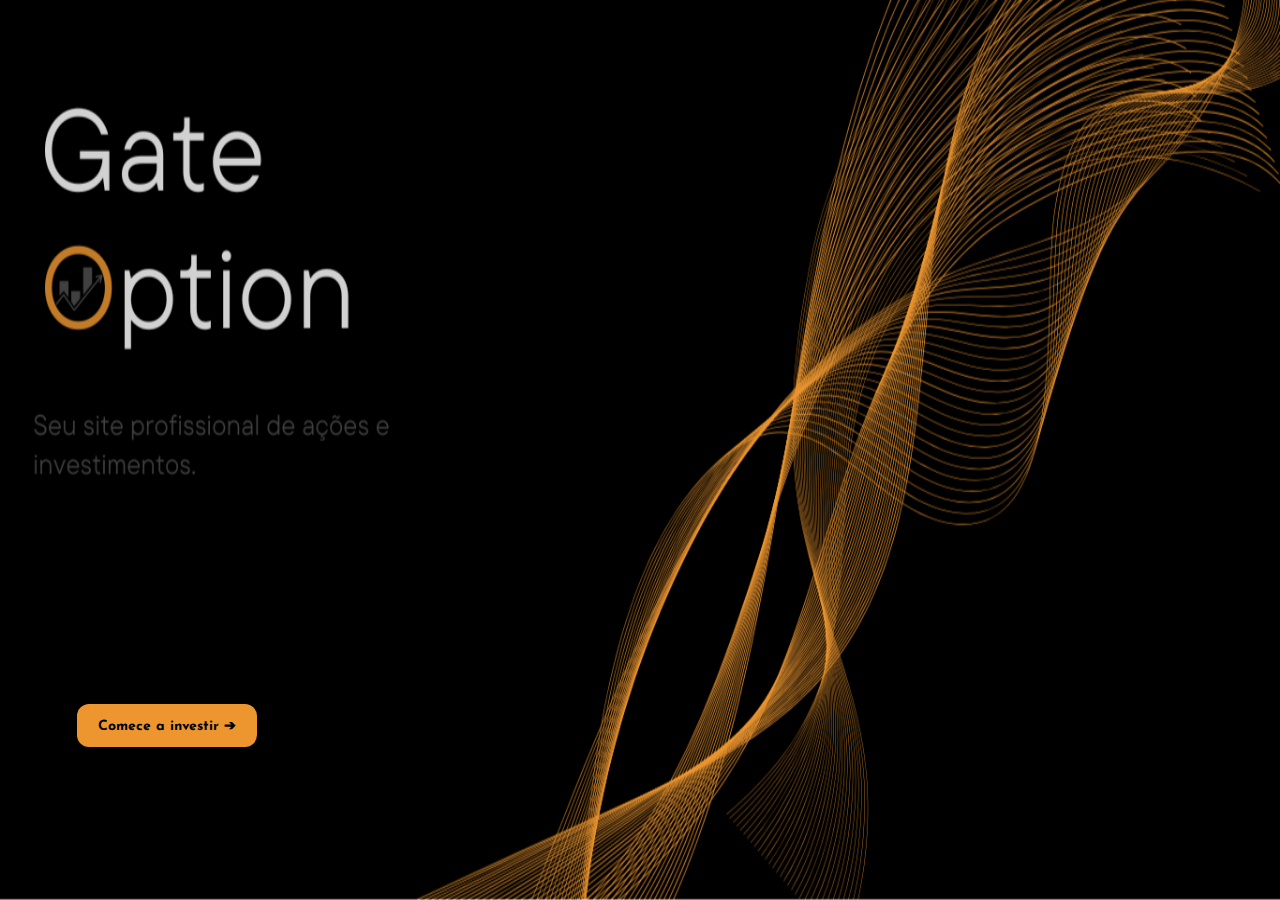
<file: pages/index.html>
<!DOCTYPE html>
<html lang="pt-br">
<head>
    <meta charset="UTF-8">
    <meta name="viewport" content="width=device-width, initial-scale=1.0">
    <title>Gate Option</title>

    <link rel="shortcut icon" href="../assets/images/ico.ico" type="image/x-icon">
    <link rel="stylesheet" href="../assets/styles/index.css">
</head>
<body>
    <main>
        <a href="cadastro.php"><button class="botao">Comece a investir  ➔</button></a>
    </main>
</body>
</html>
</file>
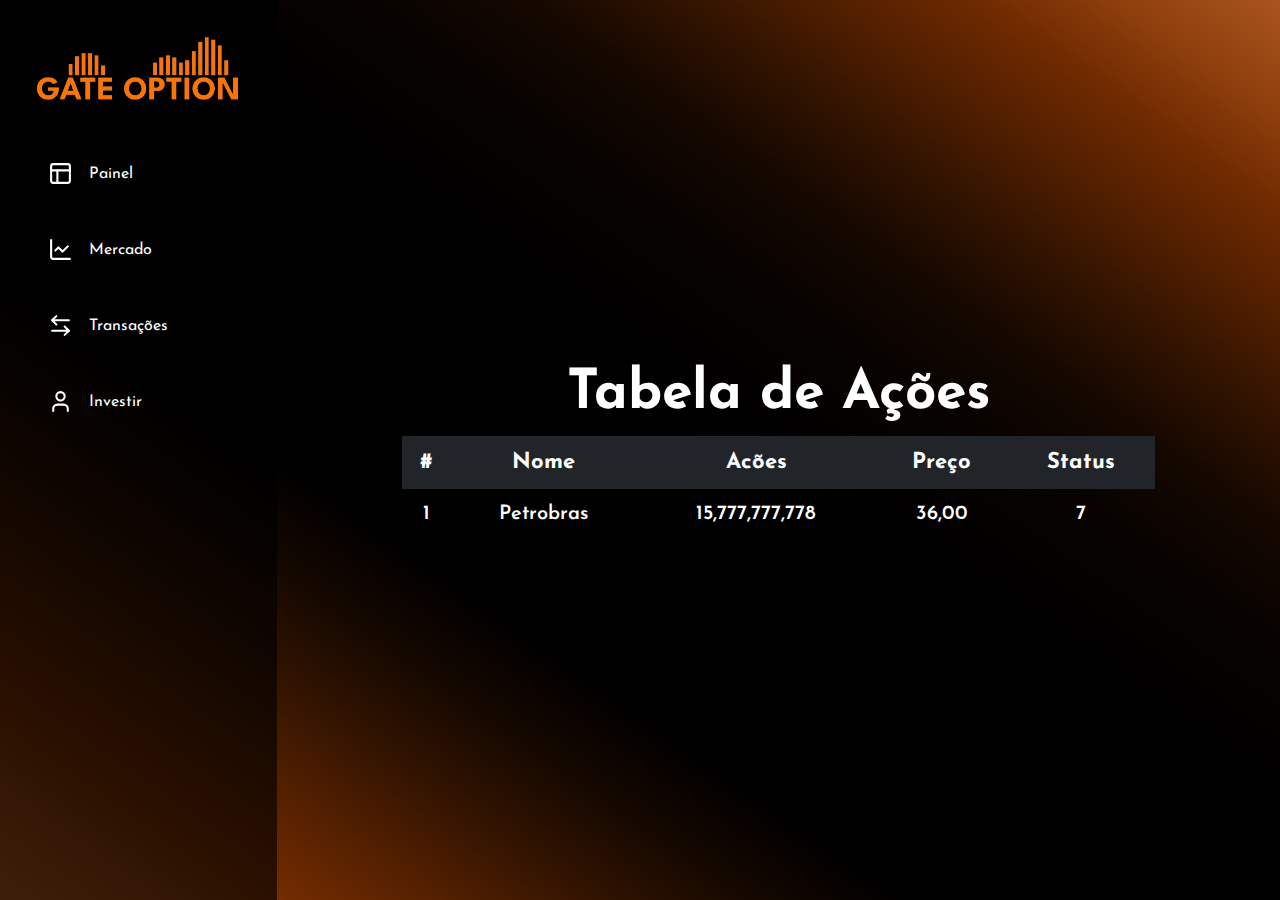
<file: pages/mercado.html>
<!DOCTYPE html>
<html lang="pt-br">

<head>
    <meta charset="UTF-8">
    <meta name="viewport" content="width=device-width, initial-scale=1.0">
    <title>Informações do Mercado</title>
    <link rel="shortcut icon" href="img/ico.ico" type="image/x-icon">
    <!-- <link rel="stylesheet" href="../assets/styles/investir.css"> -->
    <link rel="stylesheet" href="../assets/styles/mercado.css">
    <link rel="stylesheet" href="https://fonts.googleapis.com/css2?family=Josefin+Sans:ital,wght@0,100..700;1,100..700&display=swap">

    <link rel="stylesheet" href="https://stackpath.bootstrapcdn.com/bootstrap/4.5.2/css/bootstrap.min.css">
</head>

<body>
    <main class="main-content">
        <section class="sidebar">
            <div class="sidebar__menu">
                <a href="pginicial.html">
                    <img src="../assets/images/paginaInicial/gateOption.png" alt="Logo Gate Option" class="sidebar__logo">
                </a>
                <div class="sidebar__menu-items">
                    <a href="pginicial.html" class="menu-item">
                        <img src="../assets/images/icons/panels-top-left.svg" alt="Painel" class="menu-item__icon">
                        <span class="menu-item__label">Painel</span>
                    </a>
                    <a href="#" class="menu-item">
                        <img src="../assets/images/icons/chart-line.svg" alt="Mercado" class="menu-item__icon">
                        <span class="menu-item__label">Mercado</span>
                    </a>
                    <a href="infoEmpresas.html" class="menu-item">
                        <img src="../assets/images/icons/arrow-left-right.svg" alt="Transações" class="menu-item__icon">
                        <span class="menu-item__label">Transações</span>
                    </a>
                    <a href="investir.html" class="menu-item">
                        <img src="../assets/images/icons/user.svg" alt="Opções" class="menu-item__icon">
                        <span class="menu-item__label">Investir</span>
                    </a>
                </div>
            </div>
        </section>
        <div class="tabela-mercado">
            <div class="tabela-interior">
                <h2>Tabela de Ações</h2>
                <table>
                    <thead>
                        <tr>
                            <th>#</th>
                            <th>Nome</th>
                            <th>Acões</th>
                            <th>Preço</th>
                            <th>Status</th>

                        </tr>
                    </thead>
                    <tbody>
                        <tr>
                            <td>1</td>
                            <td>Petrobras</td>
                            <td>15,777,777,778</td>
                            <td>36,00</td>
                            <td>7</td>
                        </tr>
                    </tbody>
                </table>
            </div>
        </div>
    </main>
</body>
</html>
</file>
<file: assets/styles/index.css>
@import url('https://fonts.googleapis.com/css2?family=Josefin+Sans:ital,wght@0,100..700;1,100..700&display=swap');

* {
    font-family: "Josefin Sans", sans-serif;
    margin: 0;
}

body {
    background-image: url("../images/homecmpt.png");
    background-color: black;
    background-size: 100% 100vh;
    color: white;
}

main {
    height: 100vh;
    width: 100%;
}

.botao {
    background-color: #ED962F;
    font-weight: bold;
    font-size: 17px;
    height: 50px;
    width: 200px;
    border-radius: 15px;
    cursor: pointer;
    border: none;
    transition: transform 0.5s ease, color 0.3s ease;
    margin: 40% 0% 0% 5%;
}

.botao:hover {
    transform: scale(1.1);
    background-color: #ed972fe0;
    color: #030100;
}

/* Media query para telas de 1400x1050 ou menores */
@media screen and (max-width: 1400px) and (max-height: 1050px) {
    .botao {
        font-size: 14px;
        height: 43px;
        width: 180px;
        border-radius: 12px;
        margin: 55% 0% 0% 6%;
    }
}

@media screen and (max-width: 1366px) and (max-height: 768px) {
    .botao {
        font-size: 12px;
        height: 41px;
        width: 170px;
        border-radius: 11px;
        margin: 41% 0% 0% 6%;
    }
}
@media screen and (max-width: 1280px) and (max-height: 800px) {
    .botao {
        font-size: 11px;
        height: 39px;
        width: 180px;
        border-radius: 10px;
        margin: 45% 0% 0% 8%;
    }
}
@media screen and (max-width: 1280px) and (max-height: 600px) {
    .botao {
        font-size: 11px;
        height: 30px;
        width: 120px;
        border-radius: 9px;
        margin: 30% 0% 0% 8%;
    }
    
}
@media screen and (max-width: 800px) and (max-height: 600px) {
    .botao {
        font-size: 10px;
        height: 28px;
        width: 120px;
        border-radius: 9px;
        margin: 45% 0% 0% 6%;
    }
}
</file>
<file: assets/styles/investir.css>
:root {
    --font-family: "Josefin Sans", sans-serif;
    --color-transparent: #00000000;
    --color-body-bg: #000;
    --color-text: white;
    --color-detail: #FF7300;
    --color-buy: #65a30d;
    --color-sell: #dc2626;
    --color-content-bg: linear-gradient(to bottom left, #A8541F, #91410E, #702A00, #511F00, #311300, #150800, #080300, #030100, #000, #000, #000, #010000, #150800, #311300, #511F00, #702A00, #91410E, #A8541F);
    --color-graph-bg: #1a1f24;
    --color-graph-border: #101518;
    --color-graph-title: #a6a6a6;
    --color-graph-time: #1a1f21;
    --color-graph-time-hover: #1e2227;
    --color-graph-time-active-bg: #1e2227;
    --color-overlay-bg: #00000043;
    --color-aside-bg: #000000a2;
    --transition-duration: 0.3s;
    --transition-duration-hover: 0.5s;
    --border-radius: 8px;
    --spacing-small: 0.5rem;
    --spacing-medium: 1rem;
    --spacing-large: 2rem;
    --spacing-xlarge: 2.5rem;
    --font-size-small: 14px;
    --font-size-medium: 16px;
    --font-size-large: 18px;
    --font-size-xlarge: 24px;
    --font-size-xxlarge: 25px;
}

* {
    font-family: var(--font-family);
    padding: 0;
    margin: 0;
}

body {
    background-image: var(--color-content-bg);
    background-size: cover;
    background-repeat: no-repeat;
    background-attachment: fixed;
    color: #fff !important;
}

.main-content {
    height: 100vh;
    width: 100%;
    display: flex;
}

.sidebar {
    background: var(--color-aside-bg);
    position: fixed;
    height: 100vh;
}

.sidebar__menu {
    margin-left: var(--spacing-large);
}

.sidebar__logo {
    margin-top: var(--spacing-large);
    max-width: 245px;
    height: auto;
}

.menu-item {
    display: flex;
    align-items: center;
    padding: var(--spacing-medium);
    margin-top: 19px;
    cursor: pointer;
    text-decoration: none;
    color: var(--color-text);
    transition: background-color var(--transition-duration);
}

.menu-item__icon {
    height: var(--font-size-xxlarge);
    margin-right: var(--spacing-medium);
}

.menu-item__icon.investir {
    font-size: 25px !important;
}

.menu-item__label {
    font-size: var(--font-size-medium);
}

.menu-item:hover {
    background-color: var(--color-detail);
}

.content {
    margin-left: 290px;
    width: calc(100% - 250px);
    display: flex;
    flex-direction: column;
}

.content-home {
    display: flex;
    justify-content: space-between;
    align-items: center;
    margin-left: 20px;
    margin-top: 20px;
}

.img-empresa {
    width: 200px;
    border-radius: 50%;
}

.nome-empresa,
.valor-acao {
    padding: 30px 0 28px 0;
    font-weight: bold;
    font-size: 35px;
    color: #fff;
}

.dados-empresa {
    padding-left: 35px;
}

.div-select {
    position: absolute;
    left: 545px;
    top: 105px;
}

.select-empresa {
    border-radius: var(--border-radius);
    background-color: #00000000;
    border-color: var(--color-detail);
    color: white;
    padding: var(--spacing-small);
    transition: all 0.1s;
}

.select-empresa:hover {
    border-color: white;
    color: white;
}

.select-option {
    background-color: #000;
}

.info-empresa {
    display: flex;
    align-items: center;
}

.btn-investir.btn-primary {
    text-align: center;
    background-color: #fff !important;
    color: #000 !important;
    font-weight: bold;
    font-size: 17px;
    height: 50px;
    width: 210px;
    cursor: pointer;
    border: none;
    transition: transform 0.5s ease, color 0.3s ease;
    border-radius: 10px;
}

.btn-investir.btn-primary:hover {
    transform: scale(1.1);
    background-color: #150800 !important;
    color: #fff !important;
}

.grafico-empresa {
    display: flex;
    justify-content: center;
    background-color: #1a1f24;
    width: 75vw;
    margin-top: 60px;
    border-radius: 8px;
    padding: 16px;
}

.grafico-empresa h2 {
    color: #fff;
}

.conteudo-pag-investimento {
    flex: 1;
}

.input-modal {
    display: flex;
    flex-direction: column;
}

.input-modal label {
    display: flex;
    justify-content: center;
    font-size: 20px;
}

.input-modal input {
    background-color: #D9D9D9;
    color: #000 !important;
    height: 45px;
    width: 450px;
    border-radius: 12px;
    padding-left: 25px;
}

.btn.btn-primary {
    height: 45px !important;
    width: 150px !important;
    background-color: #034107 !important;
    border: solid 1px #034107;
    border-radius: 15px;
}

.btn.btn-secondary {
    height: 45px !important;
    width: 150px !important;
    background-color: #550404 !important;
    border: solid 1px #550404;
    border-radius: 15px;
}

.btn.btn-primary:hover {
    border: none !important;
}

.modal-footer {
    justify-content: space-around !important;
}

.modal-style {
    height: 530px !important;
    width: 636px !important;
}

.modal-content {
    background-color: #171717 !important;
    color: #fff;
    box-shadow: 1px 4px 4px 1px rgb(100, 96, 96) inset;
    border-radius: 18px !important;
}

.input-modal.investimento {
    display: flex;
    text-align: center;
    align-items: center;
    padding-top: 25px;
}

.input-modal.tempo {
    padding-top: 40px;
    display: flex;
    align-items: center;
}

.modal-header {
    border-bottom: none !important;
    display: flex !important;
    justify-content: center !important;
}

.modal-footer {
    border-top: none !important;
}

.modal-title {
    font-size: 40px;
}

.modal-body {
    flex: 0.4 auto !important;
    padding: 0 !important;
}

.modal-dialog {
    padding-left: 290px !important;
    max-width: 1000px !important;
}

.img-grafico {
    padding-top: 100px;
    width: 1500px;
}

@media (max-width: 1366px) {
    .sidebar__logo {
        width: 195px;
    }
    .content__user-icon {
        height: 25px;
    }
}
</file>
<file: assets/styles/mercado.css>
:root {
    --font-family: "Josefin Sans", sans-serif;
    --color-transparent: #00000000;
    --color-body-bg: #000;
    --color-text: white;
    --color-detail: #FF7300;
    --color-buy: #65a30d;
    --color-sell: #dc2626;
    --color-content-bg: linear-gradient(to bottom left, #A8541F, #91410E, #702A00, #511F00, #311300, #150800, #080300, #030100, #000, #000, #000, #010000, #150800, #311300, #511F00, #702A00, #91410E, #A8541F);
    --color-graph-bg: #1a1f24;
    --color-graph-border: #101518;
    --color-graph-title: #a6a6a6;
    --color-graph-time: #1a1f21;
    --color-graph-time-hover: #1e2227;
    --color-graph-time-active-bg: #1e2227;
    --color-overlay-bg: #00000043;
    --color-aside-bg: #000000a2;
    --transition-duration: 0.3s;
    --transition-duration-hover: 0.5s;
    --border-radius: 8px;
    --spacing-small: 0.5rem;
    --spacing-medium: 1rem;
    --spacing-large: 2rem;
    --spacing-xlarge: 2.5rem;
    --font-size-small: 14px;
    --font-size-medium: 16px;
    --font-size-large: 18px;
    --font-size-xlarge: 24px;
    --font-size-xxlarge: 25px;
}

* {
    font-family: var(--font-family);
    padding: 0;
    margin: 0;
}

body {
    background-image: var(--color-content-bg);
    background-size: cover;
    background-repeat: no-repeat;
    background-attachment: fixed;
}

.main-content {
    height: 100vh;
    width: 100%;
    display: flex;
}

.sidebar {
    background: var(--color-aside-bg);
    position: relative;
    height: 100vh;
}

.sidebar__menu {
    margin-left: var(--spacing-large);
}

.sidebar__logo {
    margin-top: var(--spacing-large);
    max-width: 245px;
    height: auto;
}

.menu-item {
    display: flex;
    align-items: center;
    padding: var(--spacing-medium);
    margin-top: 19px;
    cursor: pointer;
    text-decoration: none;
    color: var(--color-text);
    transition: background-color var(--transition-duration);
}

.menu-item__icon {
    height: var(--font-size-xxlarge);
    margin-right: var(--spacing-medium);
}

.menu-item__icon.investir {
    font-size: 25px !important;
}

.menu-item__label {
    font-size: var(--font-size-medium);
}

.menu-item:hover {
    background-color: var(--color-detail);
}

.tabela-mercado {
    display: flex;
    text-align: center;
    justify-content: center;
    width: 100%;
    height: 100%;
}

.tabela-interior {
    display: flex;
    flex-direction: column;
    justify-content: center;
    width: 75%;
}

.tabela-mercado table thead th {
    background-color: #212529;
    color: #fff;
    text-align: center;
    padding: 10px 7px 10px 7px;
    font-size: 22px;
    font-weight: 700;
}

.tabela-mercado h2 {
    color: #fff;
    text-align: center;
    font-size: 55px;
    font-weight: 700;
}

.tabela-mercado table tbody td {
    color: #fff;
    text-align: center;
    padding: 10px 7px 10px 7px;
    font-size: 20px;
    font-weight: 600;
}
</file>
